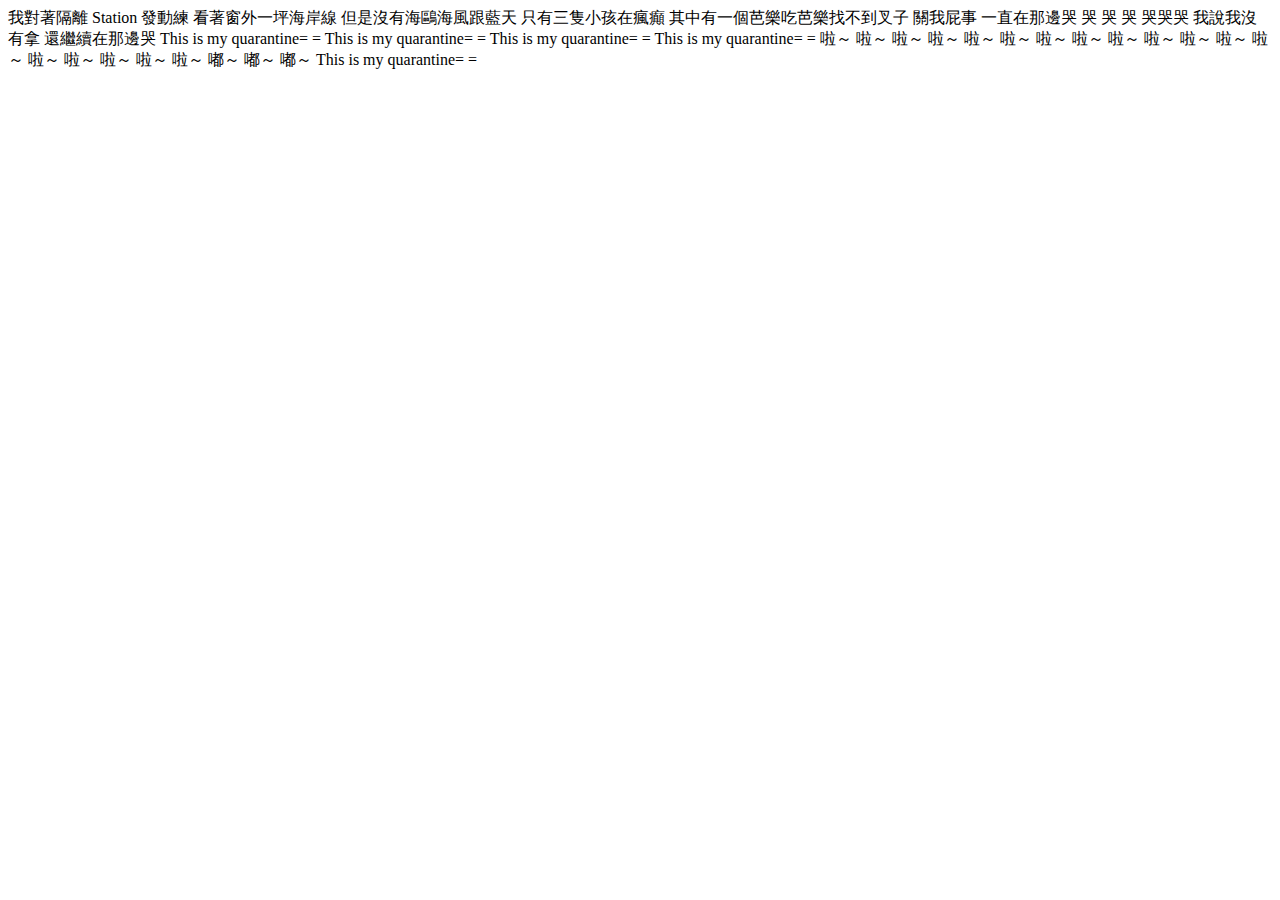
<file: EqualSpaceEqual/index.html>
<!DOCTYPE html>
<html>
    <head>
        <meta charset="utf-8">
        <title>= =</title>
        <link href="https://cdn.jsdelivr.net/npm/bootstrap@5.1.3/dist/css/bootstrap.min.css" rel="stylesheet" integrity="sha384-1BmE4kWBq78iYhFldvKuhfTAU6auU8tT94WrHftjDbrCEXSU1oBoqyl2QvZ6jIW3" crossorigin="anonymous">
    </head>
    <body class="user-select-none overflow-hidden">
        <div class="container">
            <div class="row mt-5 mb-5">
            </div>
            <div class="row mt-5 mb-5">
            </div>
            <div class="row mt-5">
                <div class="col-md-3">
                </div>
                <div class="col-md-6">
                    <span class="fw-bolder bg-dark text-white">我對著隔離 Station 發動練 看著</span><span class="text-secondary">窗外一坪海岸線
                    但是</span><span class="fw-bolder bg-dark text-white">沒有海鷗海風跟藍天 只有三隻小孩在瘋癲
                    其中有一個芭樂吃芭樂找不</span><span class="text-secondary">到叉子 關我屁事
                    一直</span><span class="fw-bolder bg-dark text-white">在那邊哭 哭 哭 哭 哭哭哭
                    我說我沒</span><span class="text-secondary">有拿 還繼續在那邊哭
                    This is my quarantine= =
                    This is my quarantine= =
                    This is my</span><span class="fw-bolder bg-dark text-white"> quarantine= =
                    This is my quar</span><span class="text-secondary">antine= =
                    啦～ 啦～ </span><span class="fw-bolder bg-dark text-white">啦～ 啦～ 啦～ 啦～ 啦～ 啦～ 啦～ 啦～
                    啦～ 啦～ 啦～ 啦～ 啦～ 啦</span><span class="text-secondary">～ 啦～ 啦～ 嘟～ 嘟</span><span class="fw-bolder bg-dark text-white">～ 嘟～
                    This is my quarantine= =</span>
                </div>
            </div>
            <div class="row mt-5 mb-5">
            </div>
            <div class="row align-items-start">
                <div class="col">
                </div>
                <div class="col text-center">
                    <iframe width="560" height="315" src="https://www.youtube.com/embed/_yB4YzKs24k" title="YouTube video player" frameborder="0" allow="accelerometer; autoplay; clipboard-write; encrypted-media; gyroscope; picture-in-picture" allowfullscreen></iframe>
                </div>
                <div class="col">
                </div>
            </div>
        </div>
    </body>
</html>
</file>
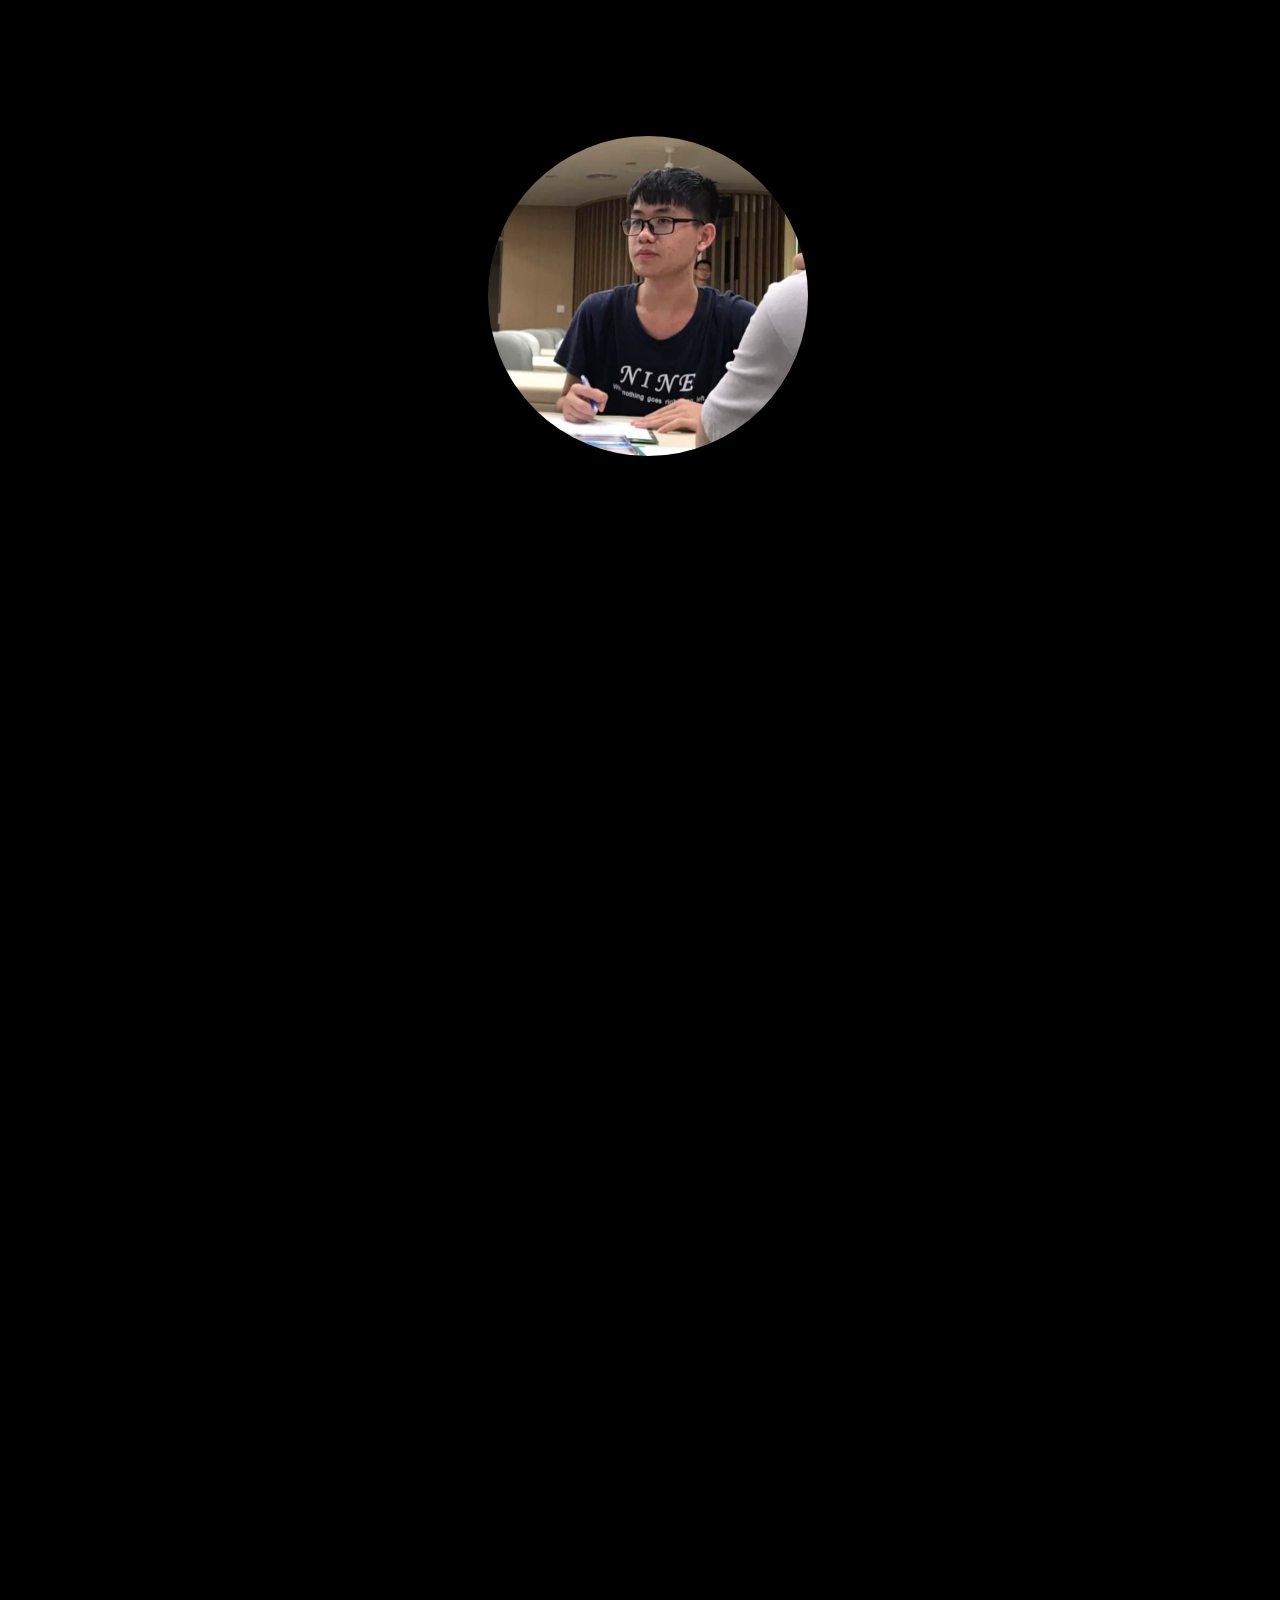
<file: Introduction/index.html>
<!DOCTYPE html>
<html lang="en" dir="ltr">
  <head>
    <meta charset="utf-8">
    <title>自我介紹</title>
    <link rel="stylesheet" href="style.css">
  </head>
  <body>
    <div class="container">
      <div class="image">
        <div class="selfie">
          <img class="selfieImage" src="image/selfie2.jpg">
        </div>
        <div class="href">
          <a class="icon" href="https://www.facebook.com/steven.yeh.543" target="_blank">
            <img src="image/facebook.svg" width="100" height="100">
          </a>
          <a class="icon" href="https://www.instagram.com/1010.0110.0110/" target="_blank">
            <img src="image/instagram.svg" width="100" height="100">
          </a>
          <a  class="icon" href="https://github.com/qaz5823091" target="_blank">
            <img src="image/github.svg" width="100" height="100">
          </a>
        </div>
      </div>
      <div class="text">
        <h2>簡介</h2>
        <p>
          我叫葉宗羲，彰化縣人，目前就讀國立嘉義大學資訊工程學系一年級。
          興趣是玩魔術方塊、寫寫程式，偶爾一時興起就會騎著機車往外衝，隨便趴趴走。
        </p>
        <h2>專長</h2>
        <p>・些許 C++</p>
        <p>・些許 Python</p>
        <p>・些許 PHP</p>
        <p>・些許 Android Java</p>
        <p>・些許 Linux 實務經驗</p>
        <p>・正在學 Vue.js</p>
        <h2>志向</h2>
        <p>
          高中開始學習 C++ ，從那時候開始就對資訊科學非常有興趣，於是展開我的自學生活！
          未來想走 Web、 Android 或是物聯網方面，正在努力學習中！
        </p>
      </div>
    </div>
    <script type="text/javascript">
    window.onscroll = function() {scrollFunction()};

    function scrollFunction() {
      if (document.body.scrollTop > 100 || document.documentElement.scrollTop > 100) {
        document.body.style.background = "white";
      }
      else {
        document.body.style.background = "black";
      }
    }

    </script>
  </body>
</html>
</file>
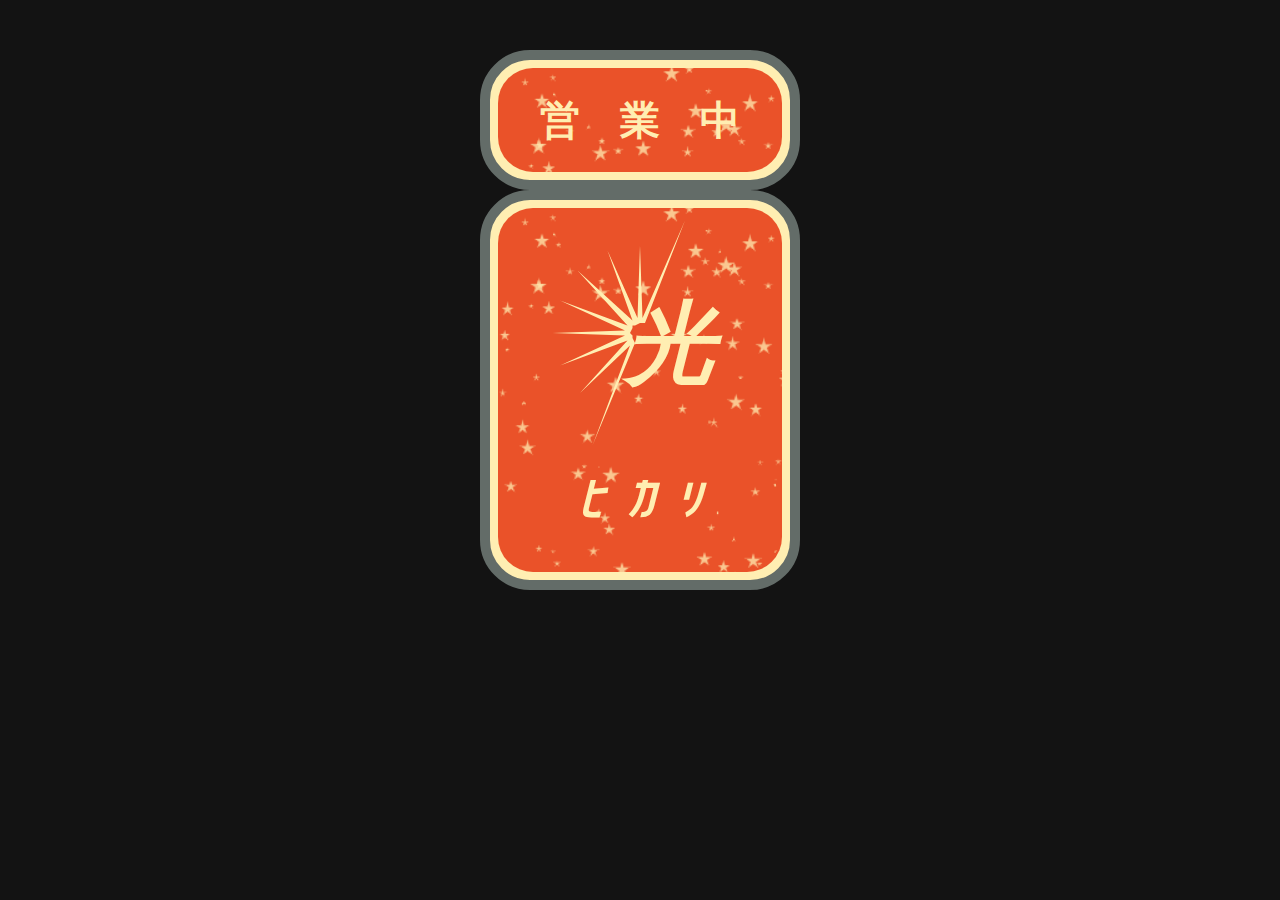
<file: LightShopSign/index.html>
<!DOCTYPE html>
<html>
<head>
	<meta charset="utf-8">
	<meta name="viewport" content="width=device-width, initial-scale=1">
	<link rel="stylesheet" type="text/css" href="./style.css">
	<title>Light Shop Sign</title>
</head>
<body>
	<div id="container">
		<div id="upper-frame" class="outer-border">
			<div id="upper-item" class="inner-border">
				営業中
			</div>
		</div>
		<div id="lower-frame" class="outer-border">
			<div id="lower-item" class="inner-border">
				
				<span id="first-line">
					<div id="star"></div>
					<div id="word">光</div>
				</span>
				<span id="second-line">ヒカリ</span>
			</div>
		</div>
	</div>
</body>
</html>
</file>
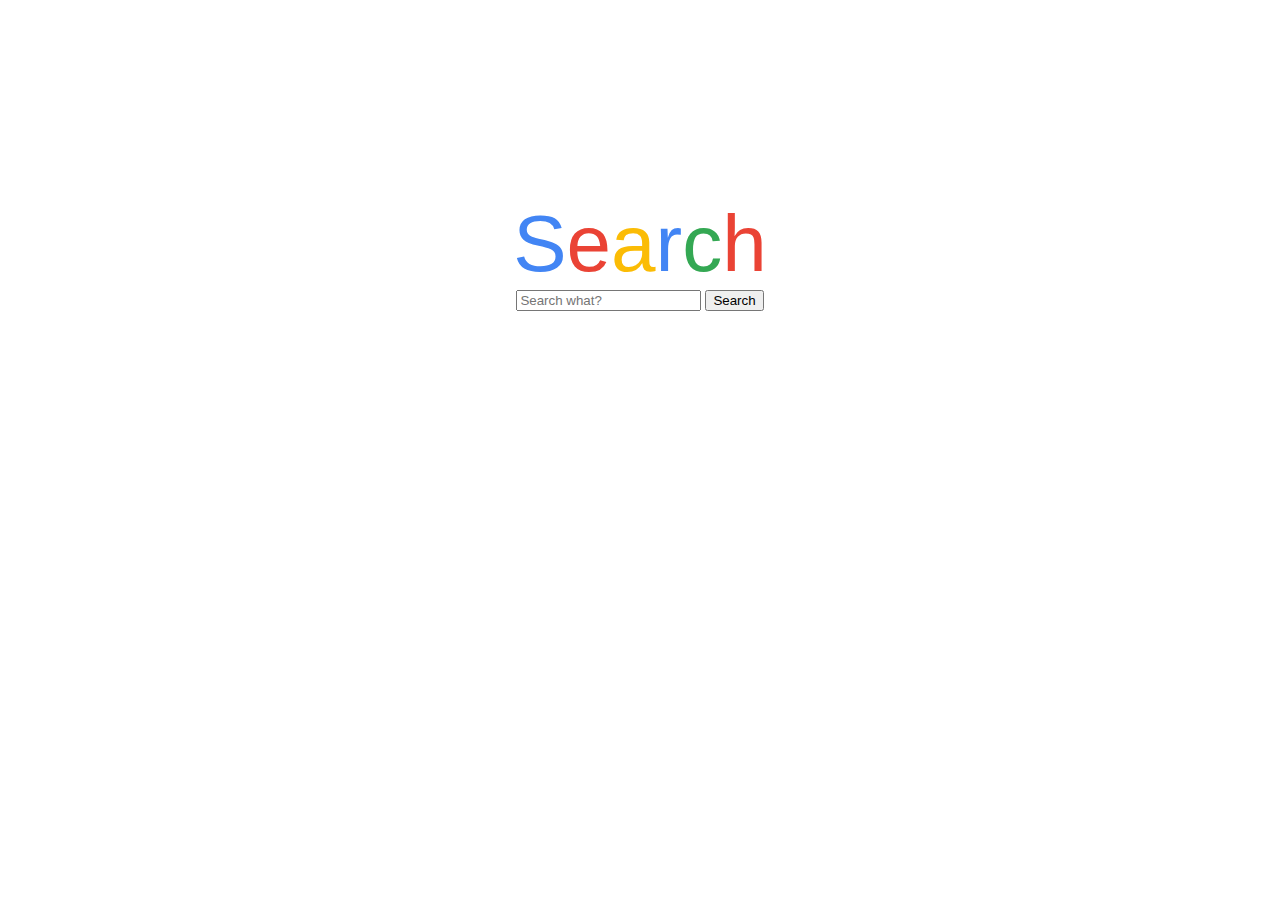
<file: lmgtfy/index.html>
<!DOCTYPE html>
<html lang="en" dir="ltr">
  <head>
    <meta charset="utf-8">
    <title>Let me Google that for you</title>
    <script type="text/javascript" src="load_page.js"></script>
    <link rel="stylesheet" href="style.css">
  </head>
  <body>
    <div class="container">
      <div class="title">
        <p class="paragraph">
          <span class="blue">S</span><!--
          --><span class="red">e</span><!--
          --><span class="yellow">a</span><!--
          --><span class="blue">r</span><!--
          --><span class="green">c</span><!--
          --><span class="red">h</span>
        </p>
      </div>
      <div class="form">
        <input type="text" id="search" placeholder="Search what?">
        <button type="submit" id="submit" onclick="loadPage();">Search</button>
      </div>
    </div>
    <!--
    <script type="text/javascript">
      document.getElementById('search')
        .addEventListener("keyup", function(event) {
        // Number 13 is the "Enter" key on the keyboard
          if (event.keyCode === 13) {
            // Cancel the default action, if needed
            event.preventDefault();
            // Trigger the button element with a click
            document.getElementById('submit').click();
          }
        });
    </script>
    -->
  </body>
</html>
</file>
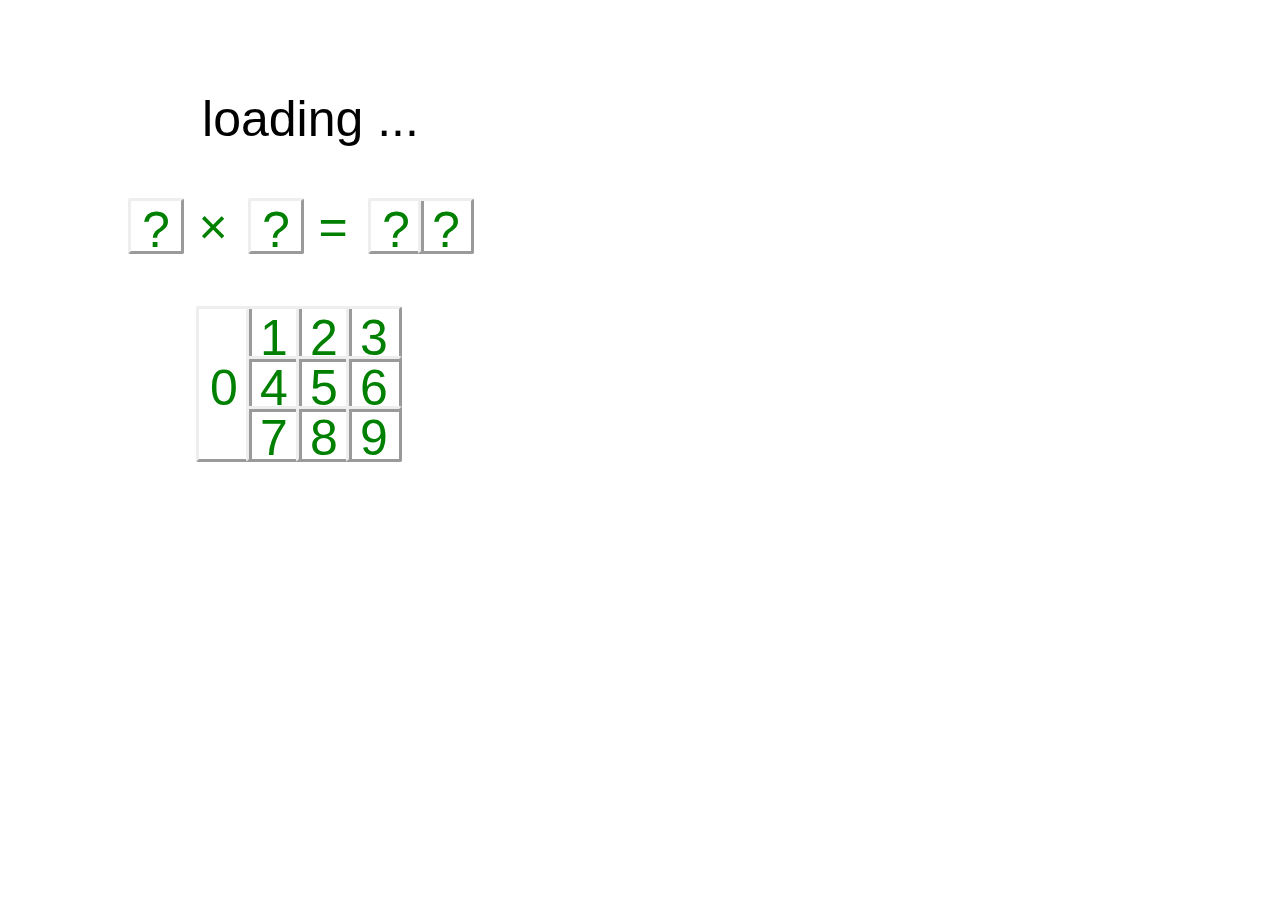
<file: multiplication_table/index.html>
<!DOCTYPE html>
<html lang="en" dir="ltr">
  <head>
    <meta charset="utf-8">
    <title>九九乘法表！</title>
    <link rel="stylesheet" href="style.css">
    <script type="text/javascript" src="function.js"></script>
  </head>
  <body>
    <div class="calculate">
      <div class="message">loading ...</div>
      <div class="questionGrid">
        <div id="number1" class="square">?</div>
        <div class="square symbol">×</div>
        <div id="number2" class="square">?</div>
        <div class="square symbol">=</div>
        <div id="number3" class="square">?</div>
        <div id="number4" class="square">?</div>
      </div>
      <br>
      <div class="answerGrid">
        <div id="number" class="square zero number" onclick="javascript: count(0);">0</div>
        <div id="number" class="square number" onclick="javascript: count(1);">1</div>
        <div id="number" class="square number" onclick="javascript: count(2);">2</div>
        <div id="number" class="square number" onclick="javascript: count(3);">3</div>
        <div id="number" class="square number" onclick="javascript: count(4);">4</div>
        <div id="number" class="square number" onclick="javascript: count(5);">5</div>
        <div id="number" class="square number" onclick="javascript: count(6);">6</div>
        <div id="number" class="square number" onclick="javascript: count(7);">7</div>
        <div id="number" class="square number" onclick="javascript: count(8);">8</div>
        <div id="number" class="square number" onclick="javascript: count(9);">9</div>
      </div>
    </div>
  </body>
</html>
</file>
<file: Introduction/style.css>
body {
  width: 100%;
  height: auto;
  padding-bottom: 5%;
  background: black;
  user-select: none;
}

body::-webkit-scrollbar {
  display: none;
}

.text p::before {
  content: "\00a0\00a0\00a0\00a0\00a0\00a0";
}

.text p {
  padding-left: 2%;
}

.selfie {
  width: auto;
  height: auto;
  padding: 5%;
  padding-top: 10%;
}

.selfieImage {
  display: block;
  margin: 0 auto;
  width: 320px;
  height: auto;
  border-radius: 50%;
}

.href {
  width: auto;
  height: auto;
  text-align: center;
  padding: 0.5%;
}

.icon {
  text-decoration: none;
  display: inline-block;
}

.text {
  width: 50%;
  display: block;
  margin: 0 auto;
  font-size: 30px;
  font-family: sans-serif;
  padding-top: 1%;
}
</file>
<file: LightShopSign/style.css>
/**
 * red: #EA5229
 * yellow: #FFEEB2
 * gray: #636C68
 * black: #131313
 */

html {
	left: 0;
	margin: 0;
	width: inherit;;
	user-select: none;
}

html::-webkit-scrollbar {
	display: none;
}

body {
	width: inherit;
	background: #131313;
}


@font-face {
    font-family: bananaslipplus;
    src: url("bananaslipplus.otf") format("opentype");
}

#container {
	width: 100%;
	display: flex;
	margin-top: 50px;
	flex-direction: column;
	align-items: flex-start;
}

#upper-frame, #lower-frame {
	align-self: center;
}

#upper-frame {
	width: 300px;
	height: 120px;
}

#lower-frame {
	width: 300px;
	height: 380px;
}

#upper-item, #lower-item {
	background-image: url('background.png');
}

#upper-item {
	width: 284px;
	height: 104px;
	text-align: center;
	letter-spacing: 40px;
	text-indent: 40px;
}

#lower-item {
	width: 284px;
	height: 364px;
	font-style: italic;
	justify-content: space-between;
}

.outer-border {
	border: 10px solid #636C68;
	border-radius: 50px;
	background: #FFEEB2;
}

.inner-border {
	display: flex;
	flex-flow: column nowrap;
	align-items: center;
	justify-content: center;

	margin: 8px 8px;
	width: inherit;
	height: inherit;
	background: #EA5229;
	color: #FFEEB2;
	font-size: 40px;
	font-weight: bold;
	border-radius: 35px;
}

#first-line {
	font-size: 90px;
	align-self: center;
	position: relative;
}

#second-line {
	font-weight: normal;
	letter-spacing: 10px;
	text-indent: 10px;
	margin-bottom: 50px;
	font-family: bananaslipplus;
	font-size: 50px;
}

#word {
	position: absolute;
	left: 110px;
	top: 75px;
}

#star {
	width: 250px;
	height: 250px;
	background: #FFEEB2;
	clip-path: polygon(68% 5%, 51% 44%, 50% 15%, 49% 44%, 37% 17%, 47% 45%, 25% 25%, 45% 47%, 18% 37%, 44% 49%, 15% 50%, 44% 51%, 18% 63%, 45% 53%, 26% 74%, 46% 55%, 31% 95%, 48% 54%, 47% 52%, 47% 51%, 46% 50%, 47% 48%, 47% 47%, 48% 47%, 50% 46%, 52% 46%);
}
</file>
<file: lmgtfy/style.css>
.container {
  padding: 15% 0;
  text-align: center;
}

.paragraph {
  font-size: 80px;
  font-family: Sans-serif;
  display: inline;
}

.blue {
  color: #4285F4;
}

.green {
  color: #34A853;
}

.yellow {
  color: #FBBC05;
}

.red {
  color: #EA4335;
}
</file>
<file: multiplication_table/style.css>
body {
  font-family: sans-serif;
  font-size: 50px;
  color: green;
  text-align: center;
}

.calculate {
  display: inline-block;
  position: fixed;
  top: 10%;
  left: 10%;
}

.message {
  color: black;
  padding-left: 25px;
  padding-bottom: 50px;
}

.questionGrid {
  display: grid;
  grid-template-columns: 60px 60px 60px 60px 50px 50px;
  grid-template-rows: 50px;
  margin: 0 auto;
}

.answerGrid {
  display: grid;
  grid-template-columns: 50px 50px 50px 50px;
  grid-template-rows: 50px 50px 50px;
  padding-left: 20%;
}

.answerGrid .zero {
  padding: 50px 0;
  grid-row-start: span 3;
  height: 50px;
}

.square {
  border-style: outset;
  border-radius: 2.5px;
  width: 50px;
  height: 50px;
}

.number:hover {
  color: #fff696;
}

.symbol {
  border-style: none;
}
</file>
